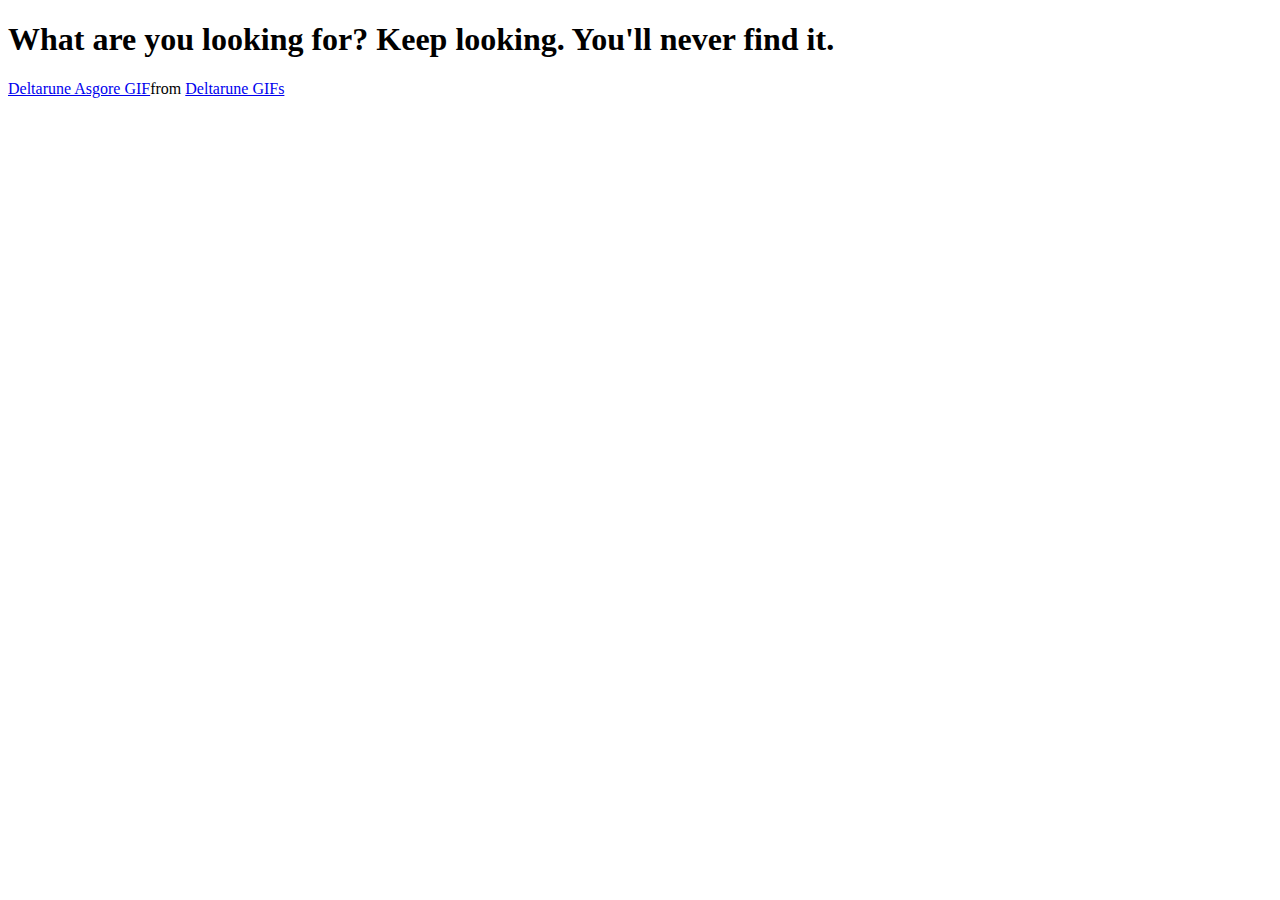
<file: templates/pagenotfound.html>
<!DOCTYPE html>
<html lang="en">
<head>
    <meta charset="UTF-8">
    <meta name="viewport" content="width=device-width, initial-scale=1.0">
    <title>404</title>
</head>
<body>
    <h1>What are you looking for? Keep looking. You'll never find it.</h1>
    <div class="tenor-gif-embed" data-postid="12019127735949333197" data-share-method="host" data-aspect-ratio="1.36054" data-width="100%"><a href="https://tenor.com/view/deltarune-asgore-delta-rune-gif-12019127735949333197">Deltarune Asgore GIF</a>from <a href="https://tenor.com/search/deltarune-gifs">Deltarune GIFs</a></div> <script type="text/javascript" async src="https://tenor.com/embed.js"></script>
</body>
</html>
</file>
